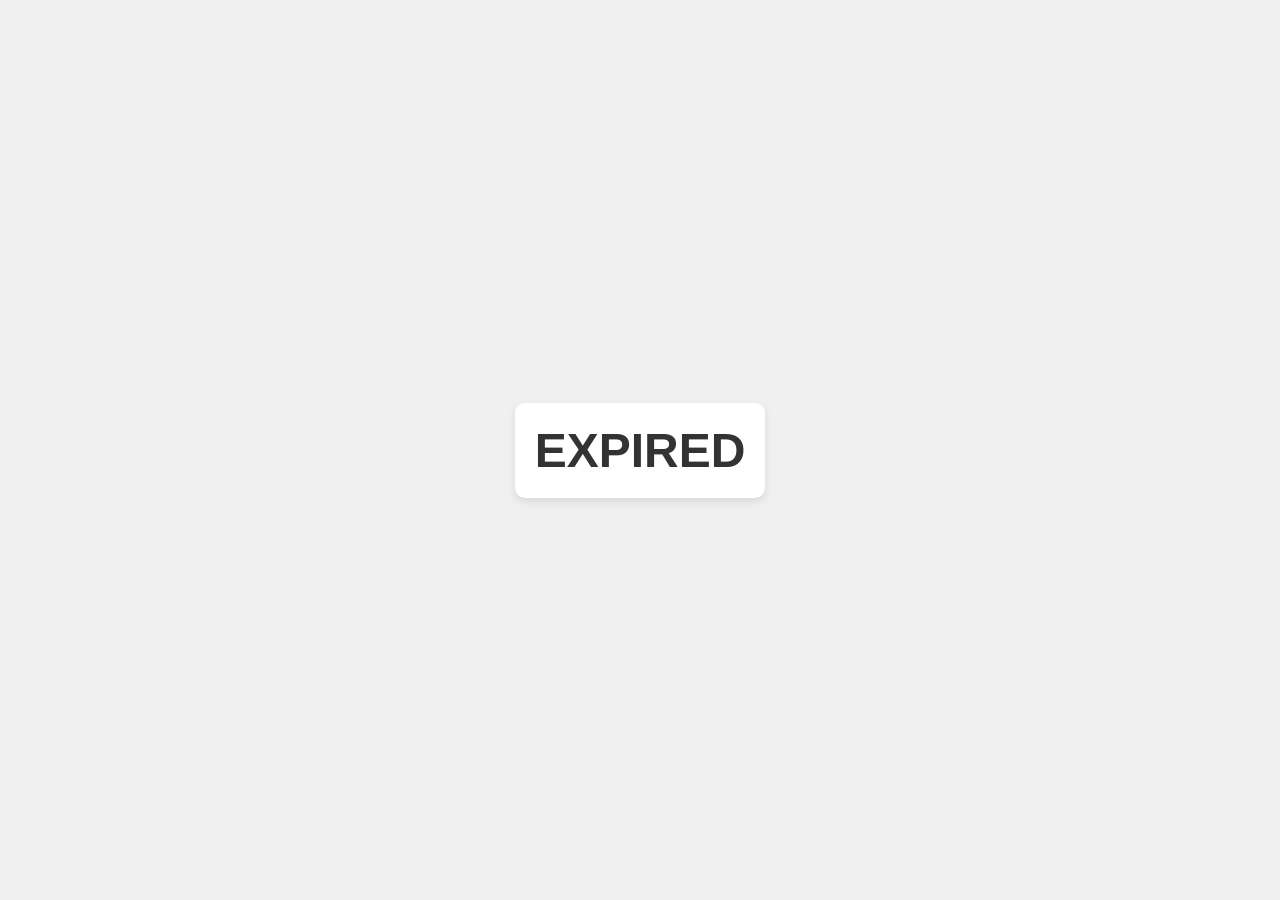
<file: timer.html>
<!DOCTYPE html>
<html lang="en">
<head>
    <meta charset="UTF-8">
    <meta name="viewport" content="width=device-width, initial-scale=1.0">
    <title>Countdown Timer</title>
    <style>
        body {
            font-family: 'Arial', sans-serif;
            display: flex;
            justify-content: center;
            align-items: center;
            height: 100vh;
            background-color: #f0f0f0;
            margin: 0;
        }
        .timer {
            font-size: 48px;
            font-weight: bold;
            color: #333;
            background-color: #fff;
            padding: 20px;
            border-radius: 10px;
            box-shadow: 0 4px 8px rgba(0, 0, 0, 0.1);
        }
    </style>
</head>
<body>
    <div class="timer" id="timer">00:00:00</div>
    <script>
        function startCountdown(targetDate) {
            const countDownDate = new Date(targetDate).getTime();
            const x = setInterval(function() {
                const now = new Date().getTime();
                const distance = countDownDate - now;
                const days = Math.floor(distance / (1000 * 60 * 60 * 24));
                const hours = Math.floor((distance % (1000 * 60 * 60 * 24)) / (1000 * 60 * 60));
                const minutes = Math.floor((distance % (1000 * 60 * 60)) / (1000 * 60));
                const seconds = Math.floor((distance % (1000 * 60)) / 1000);
                document.getElementById('timer').innerText = `${days}d ${hours}h ${minutes}m ${seconds}s`;
                if (distance < 0) {
                    clearInterval(x);
                    document.getElementById('timer').innerText = 'EXPIRED';
                }
            }, 1000);
        }
        
        // Example: Countdown to New Year's Day
        startCountdown('January 1, 2024 00:00:00');
    </script>
</body>
</html>
</file>
